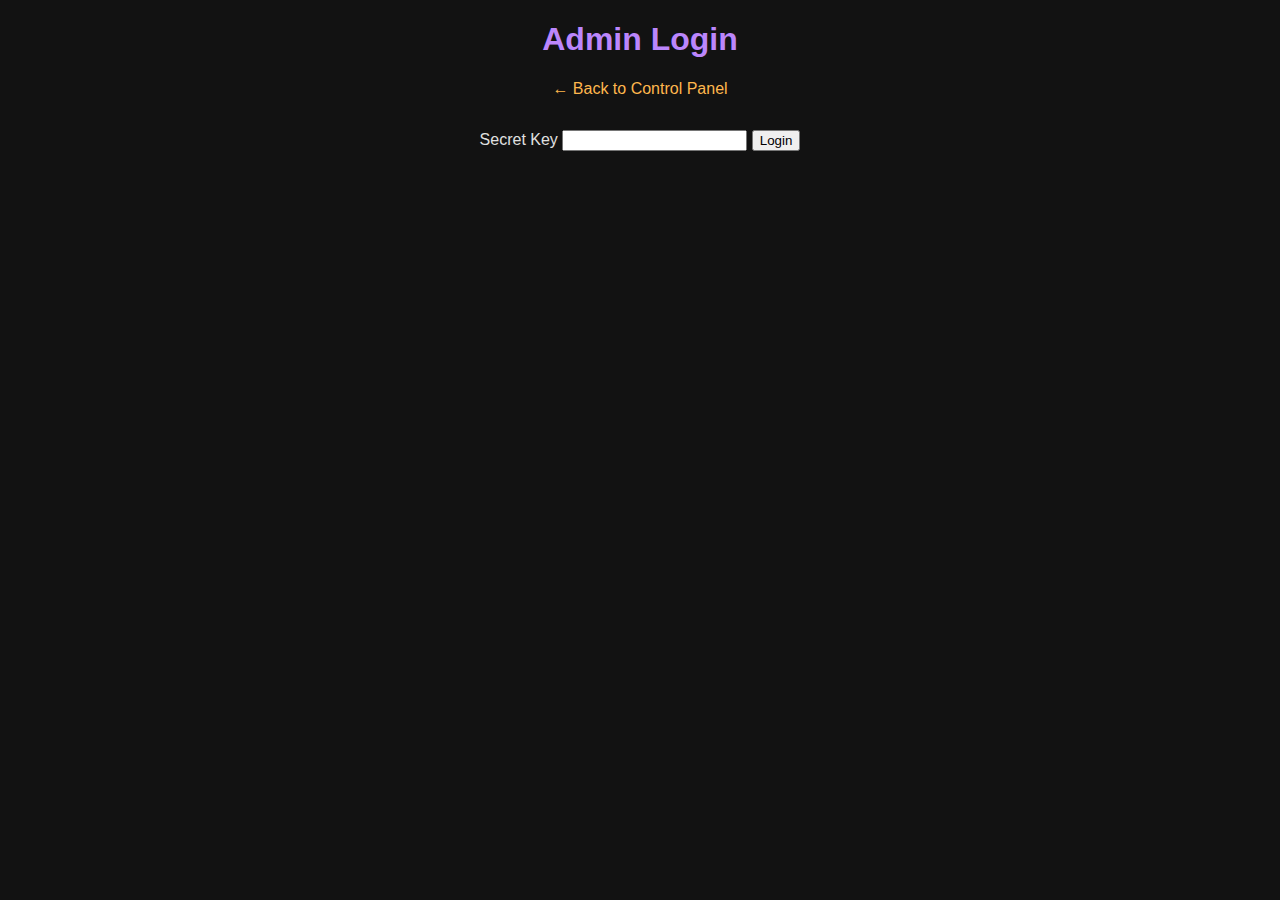
<file: static/login.html>
<!DOCTYPE html>
<html lang="en">
<head>
    <meta charset="UTF-8">
    <meta name="viewport" content="width=device-width, initial-scale=1.0">
    <title>Admin Login</title>
    <link rel="stylesheet" href="style.css">
</head>
<body>
    <header>
        <h1>Admin Login</h1>
        <p><a href="/">&larr; Back to Control Panel</a></p>
    </header>
    <main>
        <form id="login-form" class="login-form">
            <label for="admin-key">Secret Key</label>
            <input type="password" id="admin-key" name="admin_key" required>
            <button type="submit">Login</button>
            <p id="error-message" class="error-message"></p>
        </form>
    </main>

    <script src="login.js" defer></script>
</body>
</html>
</file>
<file: static/style.css>
:root {
    --background-color: #121212;
    --surface-color: #1e1e1e;
    --primary-color: #bb86fc;
    --on-surface-color: #e0e0e0;
    --on-primary-color: #000;
    --admin-color: #ffb74d;
}

/* Use border-box sizing for more predictable layouts */
*, *::before, *::after {
    box-sizing: border-box;
}

body {
    background-color: var(--background-color);
    color: var(--on-surface-color);
    font-family: -apple-system, BlinkMacSystemFont, "Segoe UI", Roboto, Helvetica, Arial, sans-serif;
    text-align: center;
    margin: 0; /* Remove margin from body */
}

.content-wrapper {
    width: 100%;
    max-width: 1200px; /* Match the triggers container max-width */
    margin: 0 auto;
    padding: 1rem; /* Apply padding here instead of the body */
}

header {
    margin-bottom: 2rem;
    position: relative;
}

#user-status {
    position: absolute;
    top: 1rem;
    right: 1rem;
    background-color: var(--surface-color);
    padding: 0.5rem 1rem;
    border-radius: 8px;
    border: 1px solid #333;
    font-weight: bold;
    display: flex;
    align-items: center;
}

#admin-indicator {
    background-color: var(--admin-color);
    color: #000;
    font-size: 0.8em;
    padding: 0.2rem 0.5rem;
    border-radius: 4px;
    margin-right: 0.75rem;
    display: none; /* Hidden by default */
}

#token-count {
    color: var(--primary-color);
    font-size: 1.2em;
}

h1 {
    color: var(--primary-color);
}

#triggers-container {
    display: grid;
    grid-template-columns: repeat(auto-fit, minmax(280px, 1fr));
    gap: 1rem;
    max-width: 1200px;
    margin: 0 auto;
}

.trigger-card {
    background-color: var(--surface-color);
    border-radius: 8px;
    padding: 1.5rem;
    display: flex;
    flex-direction: column;
    justify-content: space-between;
    border: 1px solid #333;
}

.trigger-card p {
    margin-top: 0.5rem;
    flex-grow: 1;
}

.trigger-button {
    background-color: var(--primary-color);
    color: var(--on-primary-color);
    border: none;
    border-radius: 4px;
    padding: 0.75rem 1.5rem;
    font-size: 1rem;
    font-weight: bold;
    cursor: pointer;
    transition: background-color 0.2s ease;
    width: 100%;
}

.admin-separator {
    grid-column: 1 / -1; /* Span all columns */
    border: none;
    border-top: 2px dashed var(--admin-color);
    margin: 1rem 0;
}

.admin-trigger {
    background-color: var(--admin-color);
    color: var(--on-primary-color);
    border-color: var(--primary-color);
}

.admin-trigger h2 {
    color: var(--on-primary-color);
}

.admin-trigger .trigger-button {
    background-color: var(--surface-color);
    color: var(--on-surface-color);
}

.trigger-button:hover {
    background-color: #a76be9;
}

footer {
    margin-top: 2rem;
    padding-top: 1rem;
    border-top: 1px solid #333;
}

footer a, footer a:visited {
    color: #ffb74d; /* Orange color for consistent link appearance */
    margin: 0 0.5rem;
    text-decoration: none;
}

footer a:hover {
    text-decoration: underline;
}

/* General styling for navigation links in header/footer to ensure consistency */
header a, header a:visited {
    color: #ffb74d;
    text-decoration: none;
}

header a:hover {
    text-decoration: underline;
}

/* General box styling for info/fact cards */
.box {
    background-color: var(--surface-color); /* Use surface color for general boxes */
    border: 1px solid #333;
    border-radius: 8px;
    padding: 1rem;
    max-width: 600px;
    margin: 1rem auto; /* Center it and provide margin */
}
.box a {
    color: var(--admin-color); /* Use admin color for links in boxes */
}

/* Halloween Fact Card Styling */
.fact-card {
    background-color: #1a1a1a; /* Darker than trigger cards */
    border: 1px dashed #e67e22; /* A spooky, pumpkin-orange border */
    border-radius: 8px;
    padding: 1rem;
    margin: 0 auto 1rem; /* Center it and provide bottom margin */
    text-align: center; /* Override .box text-align if needed */
    max-width: 600px; /* Limit width for better readability */
}
.fact-card h3 {
    margin-top: 0;
    color: #e67e22;
}

.livestream-link {
    display: block;
    background-color: #e67e22;
    color: var(--background-color);
    padding: 0.5rem;
    border-radius: 4px;
    margin-bottom: 1rem;
    font-weight: bold;
    text-decoration: none;
}

/* Admin Tools QR Code Section */
.admin-tools {
    max-width: 800px;
    margin: 3rem auto;
    padding-top: 2rem;
    border-top: 2px solid var(--admin-color);
}

.admin-tools h2 {
    color: var(--admin-color);
}

.qr-code-grid {
    display: grid;
    grid-template-columns: repeat(auto-fit, minmax(220px, 1fr));
    gap: 1.5rem;
    margin-top: 1rem;
}

.qr-code-box {
    background-color: #2a2a2a;
    border: 1px solid #444;
    border-radius: 8px;
    padding: 1rem;
    text-align: center;
}

.qr-code-box h3 {
    margin-top: 0;
    color: var(--admin-color);
}

.qr-code-box canvas {
    background-color: white; /* QR codes need a white background */
    padding: 10px;
    border-radius: 4px;
    max-width: 100%;
    height: auto !important; /* Override any inline styles from the library */
}

.qr-code-box p {
    font-size: 0.9em;
    color: #aaa;
    margin-top: 1rem;
    min-height: 40px; /* Reserve space for text */
}

.qr-code-box canvas {
    cursor: pointer;
    transition: transform 0.2s ease;
}

.qr-code-box canvas:hover {
    transform: scale(1.05);
}

/* Modal for expanded QR code */
.qr-modal-overlay {
    position: fixed;
    top: 0;
    left: 0;
    width: 100%;
    height: 100%;
    background-color: rgba(0, 0, 0, 0.9);
    display: flex;
    justify-content: center;
    align-items: center;
    z-index: 1000;
    cursor: pointer; /* Allow clicking anywhere on the overlay to close */
}

.qr-modal-content {
    background-color: white;
    padding: 2rem;
    border-radius: 16px;
    display: flex;
    flex-direction: column;
    align-items: center;
    cursor: default; /* Don't show pointer cursor on the content itself */
    max-width: 90vw;
    max-height: 90vh;
}

.qr-modal-content h3 {
    margin-top: 0;
    color: #121212; /* Dark text for the light background */
}

/* Specific styling for the contact box if needed, though .box should cover most */
.contact-box {
    /* Add any specific styles for the contact box here if it needs to differ from .box */
    margin-top: 1rem; /* Ensure spacing from the fact box */
    text-align: center;
}
</file>
